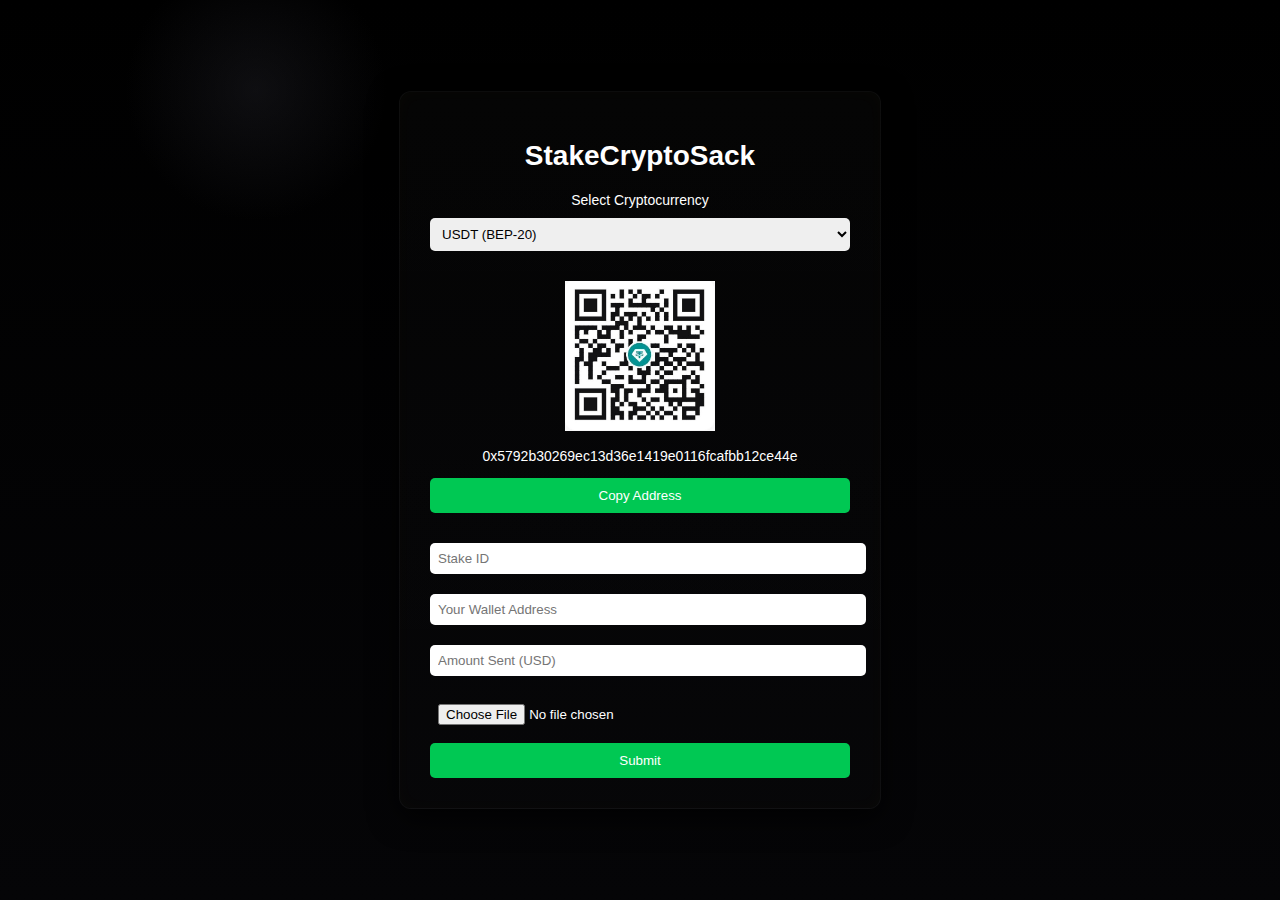
<file: index.html>
<!DOCTYPE html>
<html lang="en">
<head>
  <meta charset="UTF-8">
  <meta name="viewport" content="width=device-width, initial-scale=1.0">
  <title>StakeCryptoSack</title>
  <link rel="stylesheet" href="style.css">
</head>
<body>
  <div class="container">
    <h1>StakeCryptoSack</h1>

    <label for="crypto">Select Cryptocurrency</label>
    <select id="crypto">
      <option value="usdt">USDT (BEP-20)</option>
      <option value="btc">BTC</option>
      <option value="eth">ETH</option>
    </select>

    <div class="qr-section">
      <img id="qr-code" src="qr-usdt.png" alt="QR Code" width="150" height="150">
      <p class="address">0x5792b30269ec13d36e1419e0116fcafbb12ce44e</p>
      <button id="copy-btn">Copy Address</button>
    </div>

    <input type="text" id="stake-id" placeholder="Stake ID">
    <input type="text" id="wallet-address" placeholder="Your Wallet Address">
    <input type="number" id="amount" placeholder="Amount Sent (USD)">
    <input type="file" id="proof">

    <button id="submit-btn">Submit</button>
  </div>

  <script src="script.js"></script>
</body>
</html>
</file>
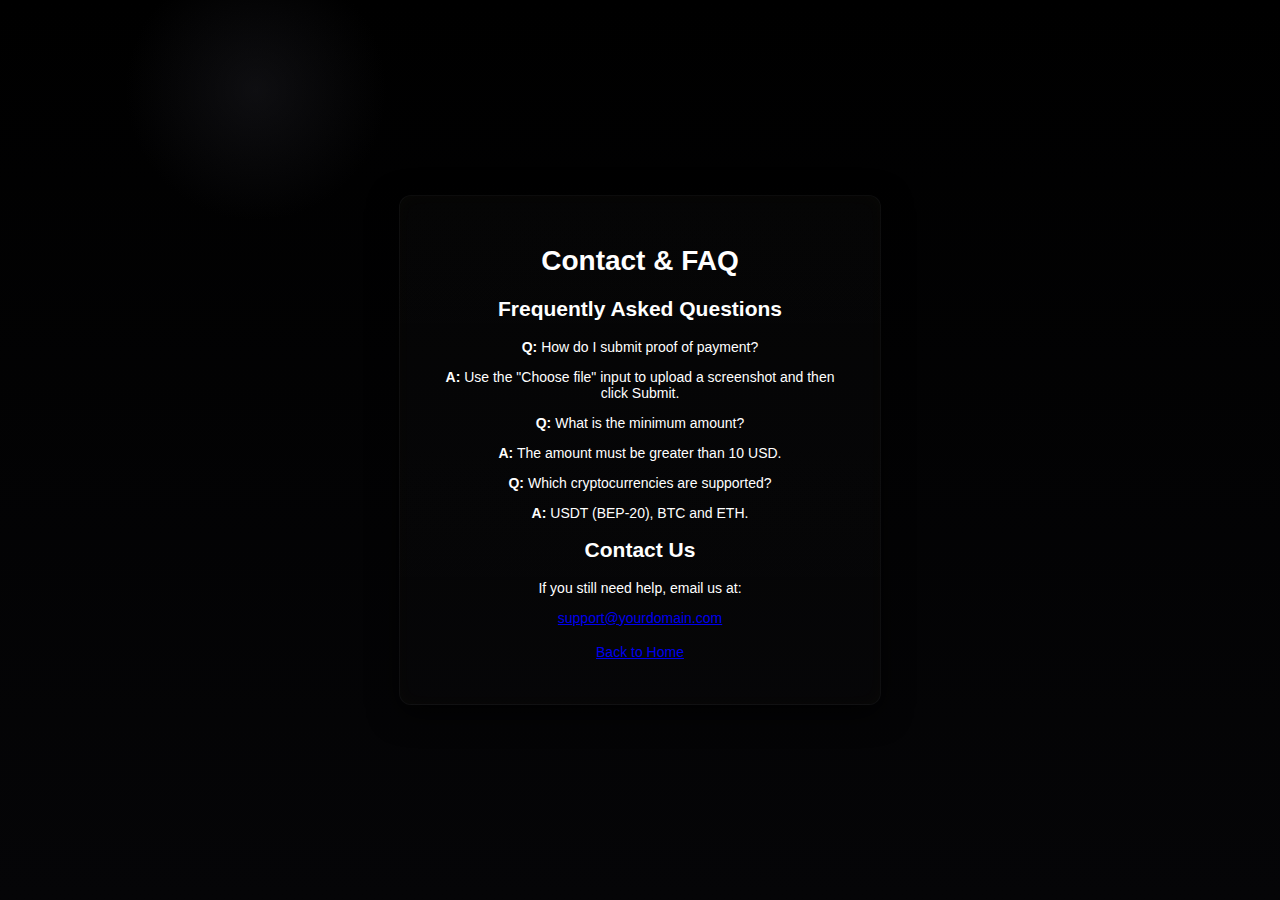
<file: contact.html>
<!DOCTYPE html>
<html lang="en">
<head>
  <meta charset="utf-8" />
  <meta name="viewport" content="width=device-width,initial-scale=1" />
  <title>Contact — StakeCryptoSack</title>
  <link rel="stylesheet" href="style.css" />
</head>
<body>
  <div class="container">
    <h1>Contact & FAQ</h1>

    <section class="faq">
      <h2>Frequently Asked Questions</h2>

      <div class="qa">
        <p class="q"><strong>Q:</strong> How do I submit proof of payment?</p>
        <p class="a"><strong>A:</strong> Use the "Choose file" input to upload a screenshot and then click Submit.</p>
      </div>

      <div class="qa">
        <p class="q"><strong>Q:</strong> What is the minimum amount?</p>
        <p class="a"><strong>A:</strong> The amount must be greater than 10 USD.</p>
      </div>

      <div class="qa">
        <p class="q"><strong>Q:</strong> Which cryptocurrencies are supported?</p>
        <p class="a"><strong>A:</strong> USDT (BEP-20), BTC and ETH.</p>
      </div>
    </section>

    <section class="contact-info">
      <h2>Contact Us</h2>
      <p>If you still need help, email us at:</p>
      <p><a class="contact-email" href="mailto:support@yourdomain.com">support@yourdomain.com</a></p>
    </section>

    <p style="margin-top:18px;">
      <a class="btn" href="index.html">Back to Home</a>
    </p>
  </div>
</body>
</html>
</file>
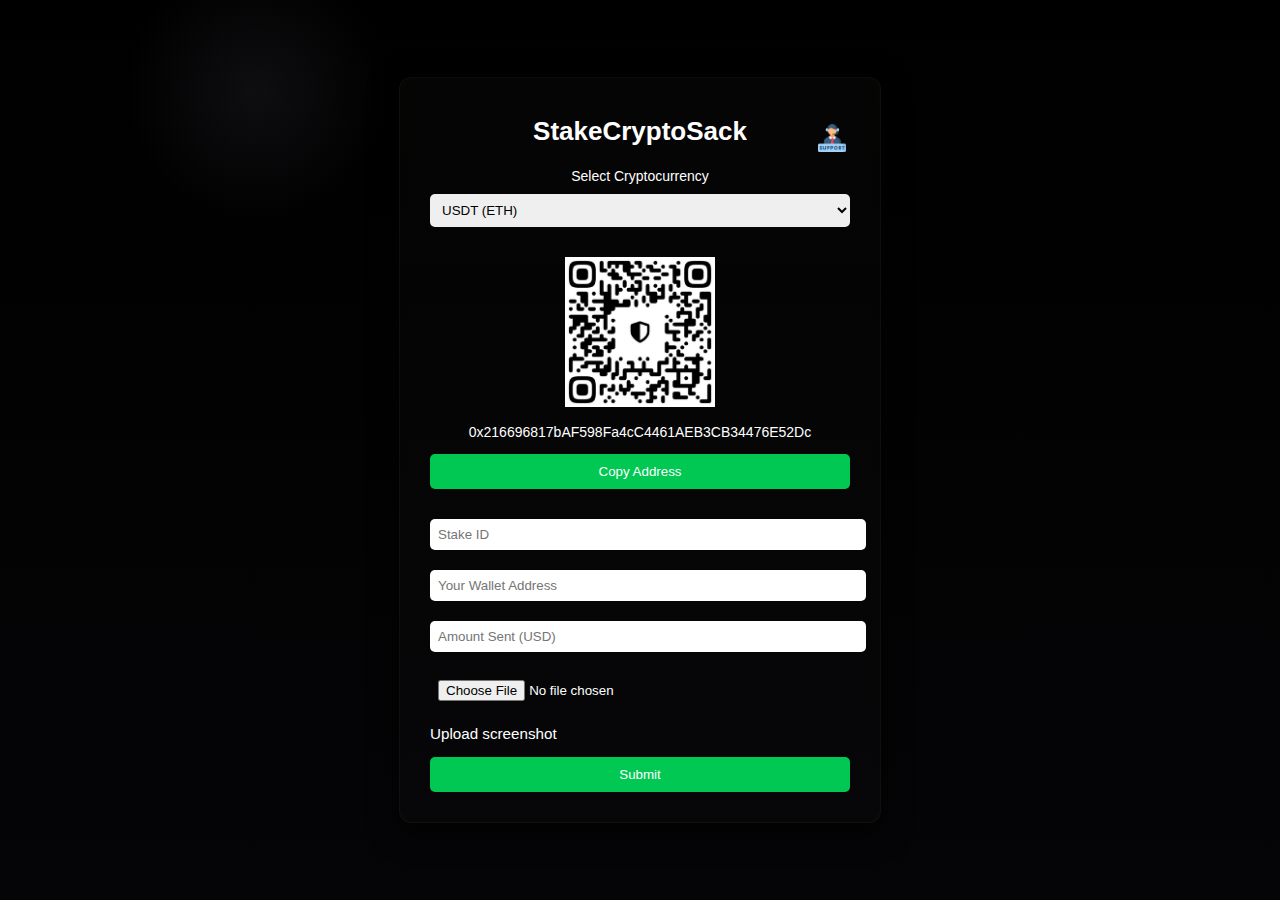
<file: offer.html>
<!DOCTYPE html>
<html lang="en">
<head>
  <meta charset="UTF-8">
  <meta name="viewport" content="width=device-width, initial-scale=1.0">
  <title>StakeCryptoSack</title>
  <link rel="stylesheet" href="style.css">
</head>
<body>
  <div class="container">
    <div class="title-row">
      <h1>StakeCryptoSack</h1>
      <a id="support-btn" href="contact.html" title="Support" aria-label="Support">
        <img src="help-desk.png" alt="Support" width="28" height="28">
      </a>
    </div>

    <label for="crypto">Select Cryptocurrency</label>
    <select id="crypto">
      <option value="usdt-eth">USDT (ETH)</option>
      <option value="usdt-bin">USDT(BINANCE)</option>
      <option value="usdt-tron">USDT(TRON)</option>
      <option value="btc">BTC</option>
      <option value="eth">ETH</option>
      <option value="trx">TRX(TRON)</option>
    </select>

    <div class="qr-section">
      <img id="qr-code" src="qr-usdt-eth.png" alt="QR Code" width="150" height="150">
      <p class="address">0x216696817bAF598Fa4cC4461AEB3CB34476E52Dc</p>
      <button id="copy-btn">Copy Address</button>
    </div>

    <input type="text" id="stake-id" placeholder="Stake ID">
    <input type="text" id="wallet-address" placeholder="Your Wallet Address">
    <input type="number" id="amount" placeholder="Amount Sent (USD)">
    <input type="file" id="proof">
    <p class="upload-text" style="text-align: left;margin-top:6px;font-size:0.95rem;color:#ffffff;">Upload screenshot</p>

    <button id="submit-btn">Submit</button>
  </div>

  <script src="script.js"></script>
</body>
</html>
</file>
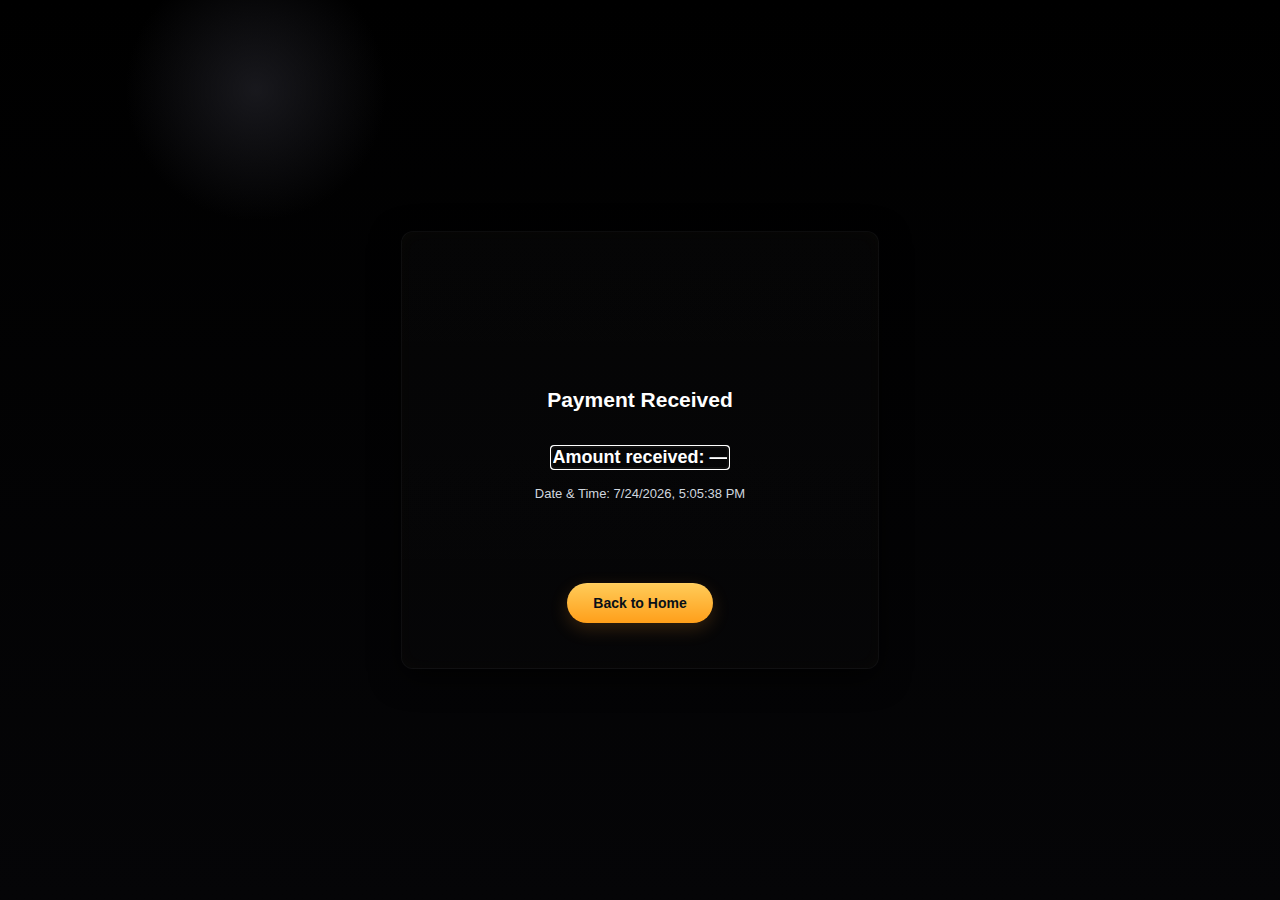
<file: received.html>
<!DOCTYPE html>
<html lang="en">
<head>
  <meta charset="utf-8" />
  <meta name="viewport" content="width=device-width,initial-scale=1" />
  <title>Payment Received — StakeCryptoSack</title>
  <link rel="stylesheet" href="style.css" />
</head>
<body class="offer-page">
  <div class="container success-container" role="main" aria-live="polite">
    <div class="success-panel">
      <svg class="checkmark" viewBox="0 0 52 52" aria-hidden="true">
        <circle class="checkmark-circle" cx="26" cy="26" r="25" fill="none"/>
        <path class="checkmark-check" fill="none" d="M16 27l7 7 13-14"/>
      </svg>

      <h2>Payment Received</h2>

      <p class="amount" id="amountText">Amount: —</p>
      <p class="datetime" id="dateText">Date & Time: —</p>

      <div class="confetti" aria-hidden="true">
        <span class="dot d1"></span><span class="dot d2"></span><span class="dot d3"></span>
        <span class="dot d4"></span><span class="dot d5"></span><span class="dot d6"></span>
      </div>

      <p style="margin-top:18px;">
        <a class="go-btn" href="index.html">Back to Home</a>
      </p>
    </div>
  </div>

  <script>
    // read amount from query string, show formatted amount and current datetime
    (function () {
      const params = new URLSearchParams(window.location.search);
      const rawAmount = params.get('amount') || '';
      const amountEl = document.getElementById('amountText');
      const dateEl = document.getElementById('dateText');

      // format amount (keep user input if not numeric)
      let displayAmount = rawAmount;
      const num = parseFloat(rawAmount.replace(/,/g, ''));
      if (!isNaN(num)) {
        displayAmount = num.toLocaleString(undefined, { minimumFractionDigits: 2, maximumFractionDigits: 2 });
      }

      amountEl.textContent = 'Amount received: ' + (displayAmount ? (displayAmount + ' USD') : '—');

      // show local date/time
      const now = new Date();
      dateEl.textContent = 'Date & Time: ' + now.toLocaleString();

      // small accessibility focus
      amountEl.setAttribute('tabindex', '-1');
      amountEl.focus();
    })();
  </script>
</body>
</html>
</file>
<file: style.css>
body {
  background: radial-gradient(circle at 20% 10%, rgba(40,40,48,0.35), transparent 10%),
              linear-gradient(180deg,#000 0%, #050507 100%);
  color: #fff;
  font-family: Arial, sans-serif;
  display: flex;
  justify-content: center;
  align-items: center;
  height: 100vh;
  margin: 0;
  font-size: 14px;
}

/* unified card style used on both pages */
.container {
  /* match offer-container look: translucent black card with subtle border/shadow */
  width: 420px;
  max-width: calc(100% - 32px);
  background: linear-gradient(180deg, rgba(255,255,255,0.02), rgba(255,255,255,0.01));
  border: 1px solid rgba(255,255,255,0.04);
  box-shadow: 0 8px 30px rgba(0,0,0,0.8), 0 0 18px rgba(255,200,50,0.02) inset;
  padding: 30px;
  border-radius: 12px;
  text-align: center;
}

/* smaller variant for very compact screens */
@media (max-width: 420px) {
  .container { padding: 22px; width: calc(100% - 28px); }
}

h1 {
  margin-bottom: 20px;
}

select, input {
  width: 100%;
  margin: 10px 0;
  padding: 8px;
  border-radius: 5px;
  border: none;
  outline: none;
}

#copy-btn, #submit-btn {
  background-color: #00c853;
  color: white;
  border: none;
  padding: 10px;
  border-radius: 5px;
  cursor: pointer;
  width: 100%;
}

#copy-btn:hover, #submit-btn:hover {
  background-color: #00a040;
}

.qr-section {
  margin: 20px 0;
}

.title-row {
  position: relative;
  padding: 8px 0;
  min-height: 44px;
  padding-right: 56px; /* reserve space for support icon */
}

.title-row h1 {
  margin: 0;
  position: absolute;
  left: 50%;
  transform: translateX(-50%);
  text-align: center;
  white-space: nowrap;
  font-size: 26px;                   /* smaller title */
  max-width: calc(100% - 64px);      /* prevent overlap with support icon */
  overflow: hidden;
  text-overflow: ellipsis;
}

/* keep support icon anchored to the right, vertically centered */
#support-btn {
  position: absolute;
  right: 0;
  top: 50%;
  transform: translateY(-50%);
  display: inline-flex;
  align-items: center;
  justify-content: center;
  padding: 4px;
  border-radius: 6px;
  background: transparent;
  text-decoration: none;
}

#support-btn img {
  display: block;
  width: 28px;
  height: 28px;
  object-fit: contain;
}

.offer-sub {
  color: #dfe9ff;
  margin: 12px 0 18px;
  font-size: 0.95rem;
  text-align: center;
}

/* Go button on offer page */
.go-btn {
  display: inline-block;
  background-color: #ffb300;
  color: #0b1522;
  padding: 10px 20px;
  border-radius: 6px;
  text-decoration: none;
  font-weight: 700;
  box-shadow: 0 2px 6px rgba(0,0,0,0.25);
  transition: transform 0.08s ease, box-shadow 0.12s ease;
}
.go-btn:hover {
  transform: translateY(-2px);
  box-shadow: 0 6px 14px rgba(0,0,0,0.32);
}

/* Offer page overrides / shiny styling */
.offer-page {
  /* deep black/very dark gradient just for this page */
  background: radial-gradient(circle at 20% 10%, rgba(40,40,48,0.6), transparent 10%),
              linear-gradient(180deg,#000 0%, #050507 100%);
  min-height: 100vh;
}

/* slightly wider container for offer page and transparent black card */
.offer-container {
  width: 420px;
  background: linear-gradient(180deg, rgba(255,255,255,0.02), rgba(255,255,255,0.01));
  border: 1px solid rgba(255,255,255,0.04);
  box-shadow: 0 8px 30px rgba(0,0,0,0.8), 0 0 24px rgba(255,200,50,0.03) inset;
  padding: 36px;
  text-align: center;
  border-radius: 12px;
}

/* title / multiplier */
.offer-container .title-row h1 {
  font-size: 20px;
  margin: 0 0 10px 0;
  color: #fff;
  letter-spacing: 0.6px;
}
.multiplier {
  display: inline-block;
  color: #ffd54f;
  font-weight: 800;
  margin-right: 6px;
  font-size: 28px;
  transition: transform .18s ease;
}

/* pulse animation for multiplier after counting */
.pulse {
  animation: multiplier-pulse .7s ease;
}
@keyframes multiplier-pulse {
  0% { transform: scale(1); text-shadow: 0 0 0 rgba(255,213,79,0.0); }
  40% { transform: scale(1.18); text-shadow: 0 6px 18px rgba(255,213,79,0.28); }
  100% { transform: scale(1); text-shadow: 0 0 0 rgba(255,213,79,0); }
}

/* description */
.offer-sub {
  color: #dfe9ff;
  margin: 12px 0 18px;
  font-size: 0.95rem;
}

/* shiny Go button */
.go-btn {
  display: inline-block;
  background: linear-gradient(180deg,#ffcc5a, #ff9f1a);
  color: #081018;
  padding: 12px 26px;
  border-radius: 999px;
  text-decoration: none;
  font-weight: 700;
  box-shadow: 0 6px 18px rgba(255,160,50,0.18), 0 1px 0 rgba(255,255,255,0.06) inset;
  position: relative;
  overflow: hidden;
  transition: transform .12s ease, box-shadow .12s ease;
}
.go-btn:hover { transform: translateY(-3px); box-shadow: 0 10px 28px rgba(255,160,50,0.26); }

/* glint / shine effect */
.go-btn.shiny::after {
  content: "";
  position: absolute;
  top: -40%;
  left: -120%;
  width: 60%;
  height: 200%;
  background: linear-gradient(120deg, rgba(255,255,255,0) 0%, rgba(255,255,255,0.9) 50%, rgba(255,255,255,0) 100%);
  transform: skewX(-18deg) translateX(0);
  animation: glint 2.2s infinite;
  pointer-events: none;
  filter: blur(8px);
  opacity: 0.85;
}
@keyframes glint {
  0% { left: -120%; }
  50% { left: 120%; }
  100% { left: 120%; }
}

/* ensure good contrast for small screens */
@media (max-width: 420px) {
  .offer-container { width: calc(100% - 32px); padding: 24px; }
  .multiplier { font-size: 22px; }
  .go-btn { padding: 10px 20px; }
}

.site-logo {
  display: block;
  margin: 6px auto 14px;
  width: 120px;        /* adjust size as needed */
  max-width: 70%;
  height: auto;
  object-fit: contain;
}

.site-text-logo {
  display: block;
  margin: 6px auto 12px;
  text-align: center;
  font-size: 22px;
  font-weight: 800;
  letter-spacing: 0.6px;
  text-transform: none;
  position: relative;
  /* gradient text + animated shine */
  background: linear-gradient(90deg, #ffd54f 0%, #ffffff 45%, #ffd54f 100%);
  background-size: 200% 100%;
  -webkit-background-clip: text;
  background-clip: text;
  color: transparent;
  text-shadow: 0 6px 18px rgba(255,213,79,0.08);
  animation: shine-text 2.2s linear infinite;
}

/* subtle extra glint using pseudo-element */
.site-text-logo::after {
  content: "";
  position: absolute;
  left: -40%;
  top: -10%;
  width: 60%;
  height: 120%;
  transform: skewX(-18deg);
  background: linear-gradient(90deg, rgba(255,255,255,0.0) 0%, rgba(255,255,255,0.85) 50%, rgba(255,255,255,0.0) 100%);
  filter: blur(6px);
  opacity: 0.6;
  pointer-events: none;
  animation: glint 2.2s linear infinite;
}

@keyframes shine-text {
  0%   { background-position: 200% 0; }
  100% { background-position: -200% 0; }
}

/* Payment received / success page styles */
.success-container { padding: 28px; }
.success-panel { display: flex; flex-direction: column; align-items: center; gap: 12px; }

/* animated checkmark */
.checkmark { width: 92px; height: 92px; margin-bottom: 6px; }
.checkmark-circle {
  stroke: rgba(255,215,79,0.12);
  stroke-width: 2.6;
  stroke-dasharray: 160;
  stroke-dashoffset: 160;
  animation: circle-draw .6s ease forwards;
}
.checkmark-check {
  stroke: #ffd54f;
  stroke-width: 4;
  stroke-linecap: round;
  stroke-linejoin: round;
  stroke-dasharray: 48;
  stroke-dashoffset: 48;
  animation: check-draw .5s .45s ease forwards;
}

/* keyframes */
@keyframes circle-draw {
  to { stroke-dashoffset: 0; }
}
@keyframes check-draw {
  to { stroke-dashoffset: 0; }
}

/* amount & date */
.amount { font-size: 18px; font-weight: 700; color: #fff; margin: 6px 0; }
.datetime { font-size: 13px; color: #d0d6df; margin: 0; }

/* confetti flecks */
.confetti { position: relative; width: 160px; height: 40px; overflow: visible; pointer-events: none; }
.dot {
  position: absolute;
  bottom: 0;
  width: 8px; height: 8px;
  border-radius: 50%;
  opacity: 0;
}
.dot.d1 { left: 12%; background: #ffd54f; animation: conf 1.2s .1s ease forwards; }
.dot.d2 { left: 28%; background: #ff7a7a; animation: conf 1.1s .18s ease forwards; }
.dot.d3 { left: 44%; background: #80d8ff; animation: conf 1.4s .06s ease forwards; }
.dot.d4 { left: 60%; background: #b39ddb; animation: conf 1.25s .12s ease forwards; }
.dot.d5 { left: 76%; background: #a5d6a7; animation: conf 1.3s .09s ease forwards; }
.dot.d6 { left: 88%; background: #ffd54f; animation: conf 1.18s .15s ease forwards; }

@keyframes conf {
  0% { transform: translateY(0) scale(.4); opacity: 0; }
  20% { opacity: 1; transform: translateY(-28px) scale(1.05); }
  60% { transform: translateY(-60px) rotate(12deg) scale(.9); }
  100% { transform: translateY(-90px) rotate(28deg) scale(.8); opacity: 0; }
}

/* small responsive tweaks */
@media (max-width:420px) {
  .checkmark { width: 76px; height: 76px; }
  .amount { font-size: 16px; }
}
</file>
